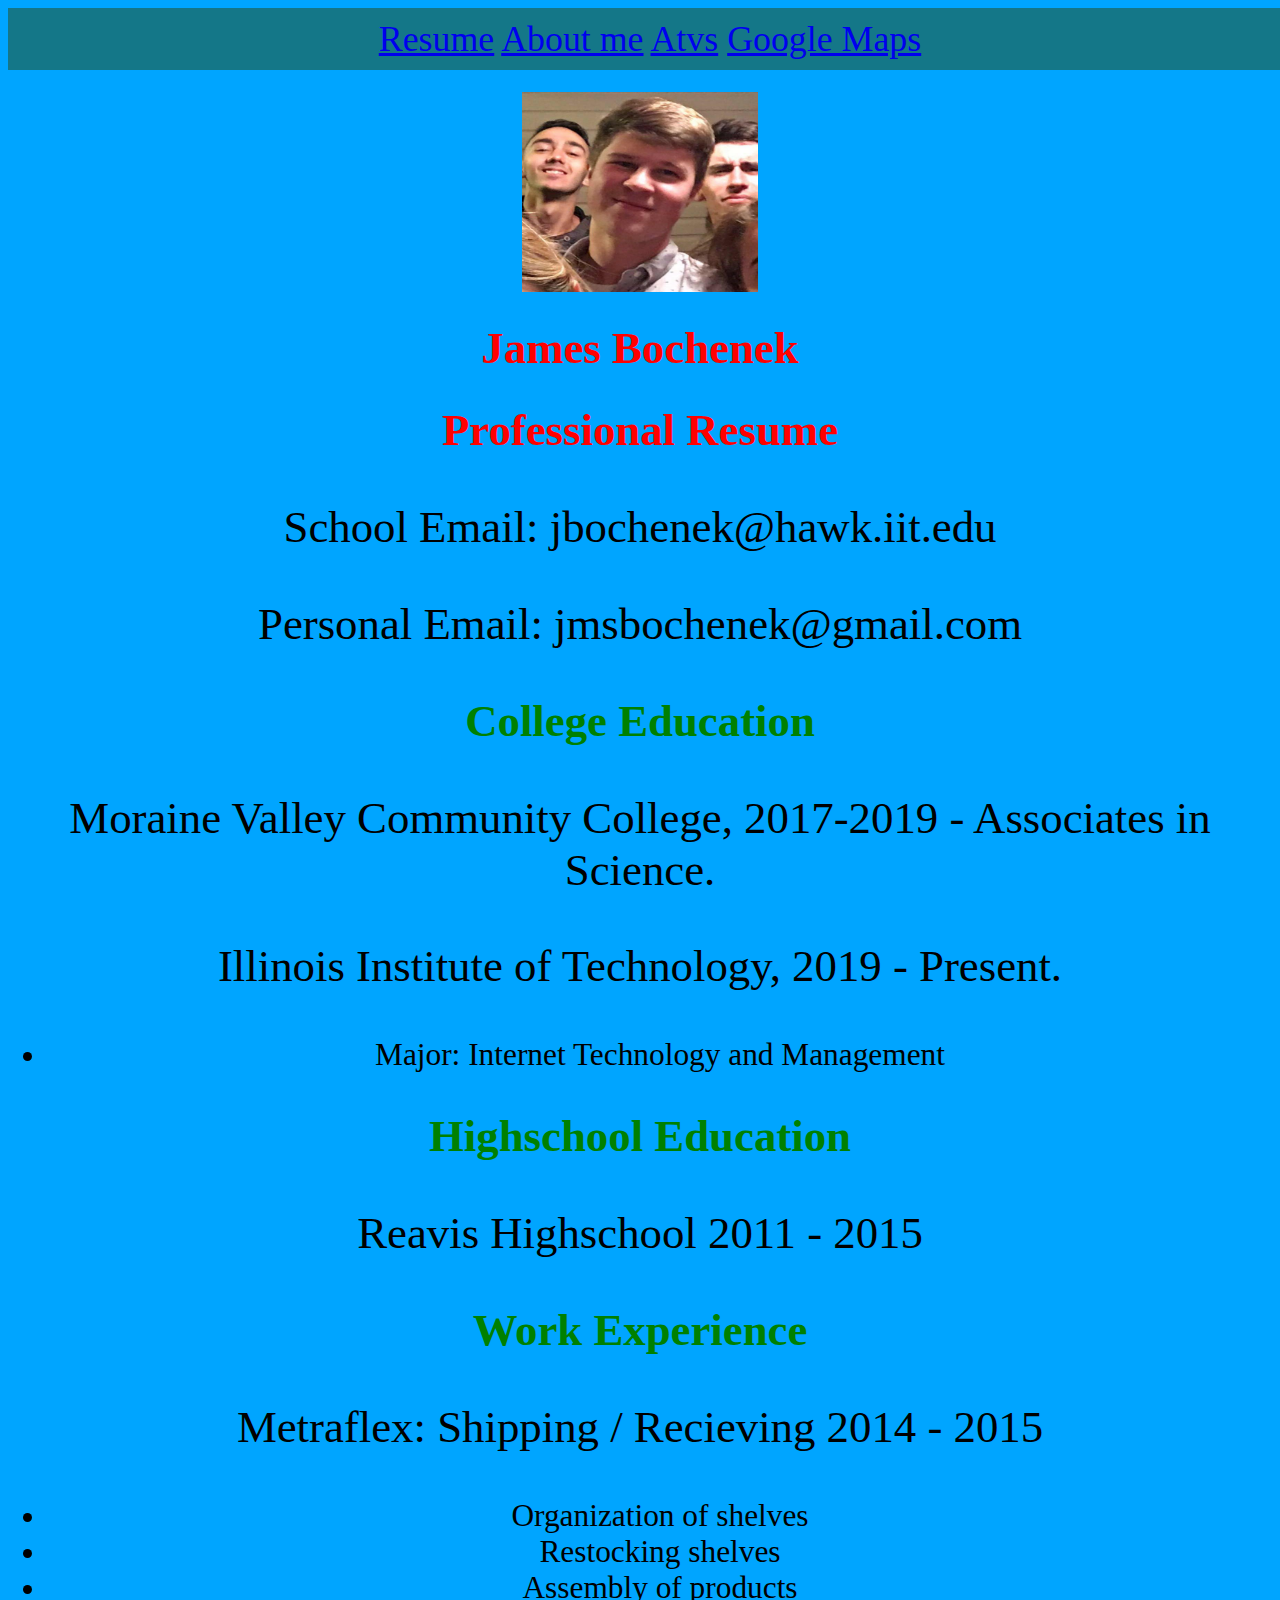
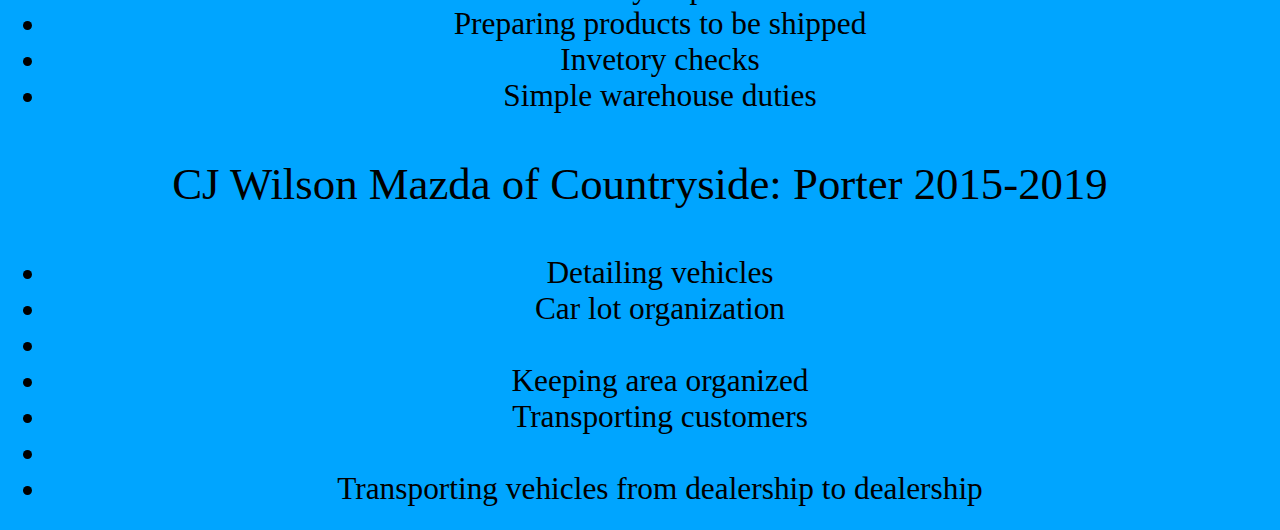
<file: index.html>
<!DOCTYPE html>
<html lang="en">

<head>
  <meta charset="utf-8">
  <title>Resume</title>
  <link href="https://fonts.googleapis.com/css?family=Montserrat" rel="stylesheet">
  <link href="style.css" rel="stylesheet">
  

</head>

<body>

  <div>
    <div class="nav">
      <a href="index.html">Resume</a>
      <a href="me.html">About me</a>
	    <a href="Atvs.html">Atvs</a>
      <a href="maps.html"> Google Maps</a>
    </div>
  </div>
  

    <div id="Headshot">
      <figure>
         <img src="headshot.jpg" width="200" height="200" alt="Headshot">
             <figcaption>
               <h1>James Bochenek</h1>
              </figcaption>
      </figure>
     </div>


  
  <div class="body">
    <h1>Professional Resume</h1>
    <p>School Email: jbochenek@hawk.iit.edu</p>
    <p>Personal Email: jmsbochenek@gmail.com</p>
   
    
    <h2>College Education</h2>
    <p>Moraine Valley Community College, 2017-2019 - Associates in Science.</p>
    <p>Illinois Institute of Technology, 2019 - Present.</p>
    <ul>
      <li>Major: Internet Technology and Management</li>
    </ul>

    
    <h2>Highschool Education</h2>
    <p>Reavis Highschool 2011 - 2015</p>
    

    
    <h2>Work Experience</h2>
    <p>Metraflex: Shipping / Recieving 2014 - 2015</p>
    
    <ul>
      <li>Organization of shelves</li>
	    <li>Restocking shelves</li>
	    <li>Assembly of products</li>
	    <li>Preparing products to be shipped</li>
	    <li>Invetory checks</li>
      <li>Simple warehouse duties</li>
    </ul>

    <p>CJ Wilson Mazda of Countryside: Porter 2015-2019</p>
    <ul>
      <li>Detailing vehicles</li>
	    <li>Car lot organization<li>
	    <li>Keeping area organized</li>
	    <li>Transporting customers<li>
      <li>Transporting vehicles from dealership to dealership</li>
    </ul>
  </div>
   
 </body>
</html>
</file>
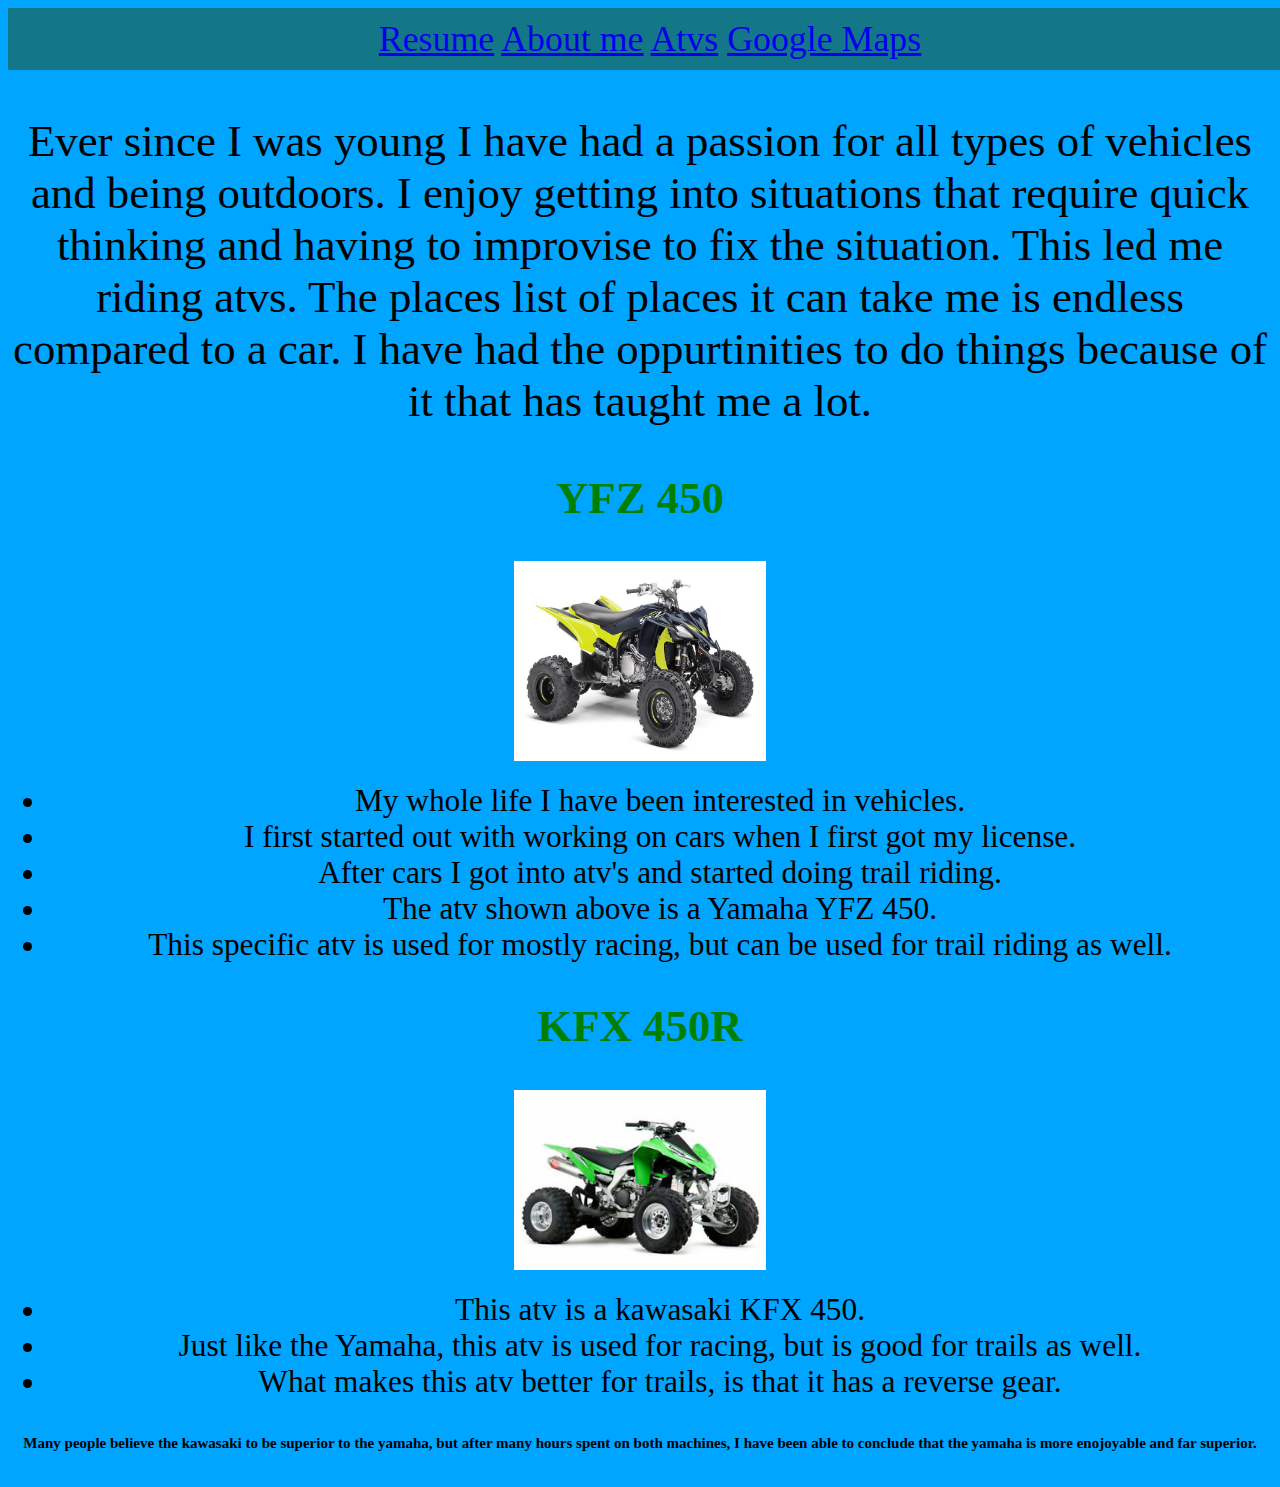
<file: Atvs.html>
<!DOCTYPE html>
<html lang="en">

<head>
  <meta charset="utf-8">
  <title>Hobbies</title>
  <link href="https://fonts.googleapis.com/css?family=Montserrat" rel="stylesheet">
  <link href="style.css" rel="stylesheet">
</head>

<body>
  
    <div class="nav">	
	
    	<a href="index.html">Resume</a>
    	<a href="me.html">About me</a>
		<a href="Atvs.html">Atvs</a>
		<a href="maps.html"> Google Maps</a>
  	
    </div>
<section>
    <div class="body">
	<p>Ever since I was young I have had a passion for all types of vehicles and being outdoors. I enjoy getting into situations that require quick thinking and having to improvise to fix the situation. This led me riding atvs. The places list of places it can take me is endless compared to a car. I have had the oppurtinities to do things because of it that has taught me a lot.</p>
	<h2>YFZ 450</h2>
	<img src="atv.jpg" width="293" height="200" alt="YFZ">
	<ul>
	<li>My whole life I have been interested in vehicles.</li>
	<li>I first started out with working on cars when I first got my license.</li>
	<li>After cars I got into atv's and started doing trail riding.</li>
	<li>The atv shown above is a Yamaha YFZ 450.</li>
	<li>This specific atv is used for mostly racing, but can be used for trail riding as well.</li>
	</ul>
	<h2>KFX 450R</h2>
	<img src="kfx.jpg" alt="KFX">
	<ul>
	<li>This atv is a kawasaki KFX 450.</li>
	<li>Just like the Yamaha, this atv is used for racing, but is good for trails as well.</li>
	<li>What makes this atv better for trails, is that it has a reverse gear.</li>
	</ul>
	<h6>Many people believe the kawasaki to be superior to the yamaha, but after many hours spent on both machines, I have been able to conclude that the yamaha is more enojoyable and far superior.</h6>
	</div>
</section>
  
</body>
</html>
</file>
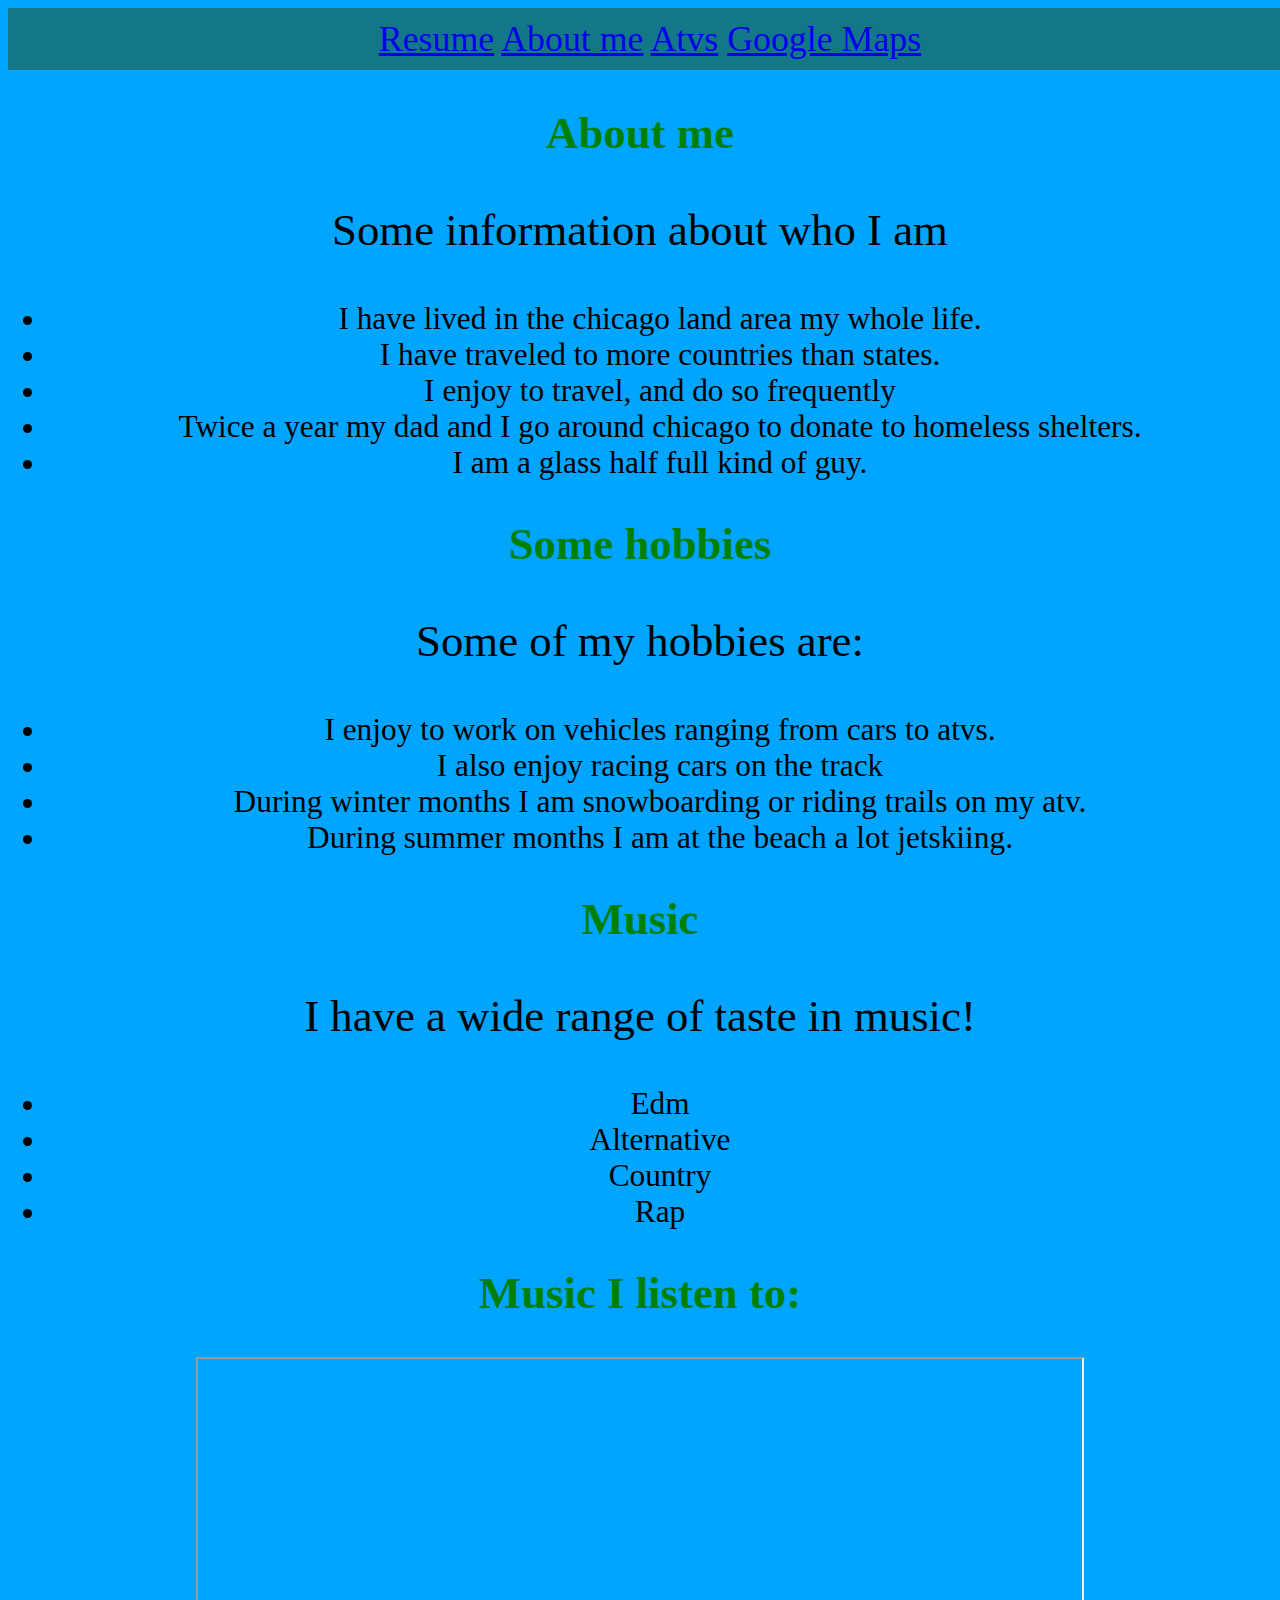
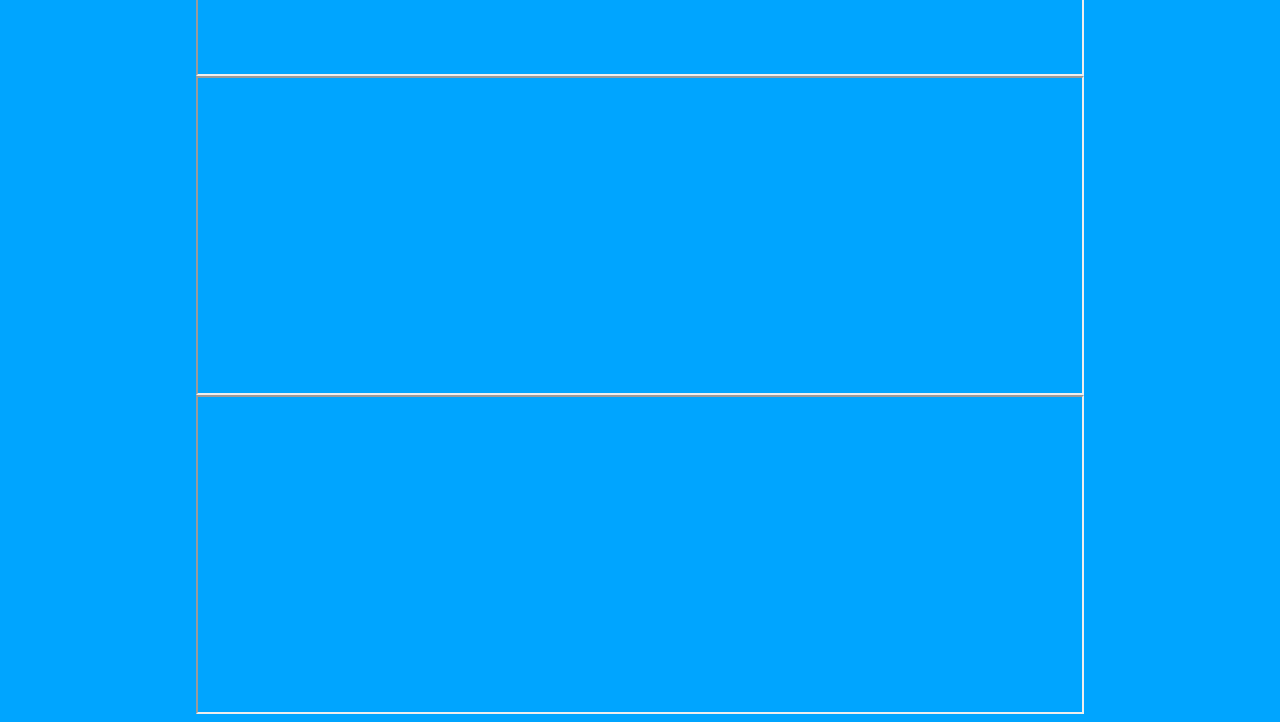
<file: me.html>
<!DOCTYPE html>
<html lang="en">

<head>
  <meta charset="utf-8">
  <title>About me</title>
  <link href="https://fonts.googleapis.com/css?family=Montserrat" rel="stylesheet">
  <link href="style.css" rel="stylesheet">
  <link href="style.css" rel="stylesheet">
</head>

<body>
  <div>
  <div class="nav">
  
      <a href="index.html">Resume</a>
      <a href="me.html">About me</a>
      <a href="Atvs.html">Atvs</a>
      <a href="maps.html"> Google Maps</a>
  
  </div>
  

  <div class="body">
  <h2>About me</h2>
  <p>Some information about who I am</p>
  <ul>
    <li>I have lived in the chicago land area my whole life.</li>
    <li>I have traveled to more countries than states.</li>
    <li>I enjoy to travel, and do so frequently</li>
    <li>Twice a year my dad and I go around chicago to donate to homeless shelters.</li>
    <li>I am a glass half full kind of guy.</li>
  </ul>

  <h2>Some hobbies</h2>
  <p>Some of my hobbies are:</p>
  <ul>
    <li>I enjoy to work on vehicles ranging from cars to atvs.</li>
    <li>I also enjoy racing cars on the track</li>
    <li>During winter months I am snowboarding or riding trails on my atv.</li>
    <li>During summer months I am at the beach a lot jetskiing.</li>
  </ul>
 
  <h2>Music</h2>
  <p>I have a wide range of taste in music!</p>
  <ul>
    <li>Edm</li>
    <li>Alternative</li>
    <li>Country</li>
    <li>Rap</li>
  </ul>
  <h2>Music I listen to:</h2>

  <iframe width="560" height="315" src="https://www.youtube.com/embed/71ls5Iwpqwo" allow="accelerometer; autoplay; encrypted-media; gyroscope; picture-in-picture" allowfullscreen></iframe>

  <iframe width="560" height="315" src="https://www.youtube.com/embed/peRS3KGNxoY" allow="accelerometer; autoplay; encrypted-media; gyroscope; picture-in-picture" allowfullscreen></iframe>

  <iframe width="560" height="315" src="https://www.youtube.com/embed/yTJGOeW1qx8" allow="accelerometer; autoplay; encrypted-media; gyroscope; picture-in-picture" allowfullscreen></iframe>
  </div>
</div>


</body>
</html>
</file>
<file: style.css>
@import url('https://fonts.googleapis.com/css?family=Montserrat&display=swap');

/*Style elements for navigation bar*/

.nav{
    background-color: #147788;
    text-align: center;
    font-family: Verdana;
    font-size: 1.6em;
    padding: 10px;
    list-style: none;
    width: 100%;
    margin: 0;
}

.body {
    text-align: center;
    font-family: Copperplate;
}

.nav div {
    display: flex;
    align-items: center;
    justify-content: center;
    font-size: 2em;
}

.container ul{
  display: flex;
  justify-content: center;
}

#map {
       height: 940px;
       width: 100%;
}

/*Style elements for all pages*/

body {
    background-color: #00A5FF;
    font-size: 1.4em;
}

h1 {
    font-family: Didot;
    text-align: center;
    color: #FF0000;
    font-size: 2em;
}

h2 {
    font-family: Didot;
    text-align: center;
    color: #008000;
    font-size: 2em;
}

h3 {
    font-family: Didot;
    text-align: center;
    color: #A00000;
    font-size: 1.6em;
}

h6 { 
    font-family: Brush script MT;
 }

p {
    text-align: center;
    font-size: 2em;
}

li {
    text-align: center;
    font-size: 1.4em;
}

img {
    display: block;
    margin-left: auto;
    margin-right: auto;
    width: 20%;
}

iframe{
    display: block;
    margin-left: auto;
    margin-right: auto;
    width: 70%;
}

/*media query for tablet*/

@media screen and (min-width: 600px) {
    #email {
        display: flex;
        justify-content: center;
        font-family: Sans-Serif;
        position: relative;
        font-size: 36px;
    }
    
    body {
          background-color: #00A5FF;
    }

    h1 {
        font-family: Didot;
        text-align: center;
        color: #FF0000;
        font-size: 2em;
    }

    h2 {
        font-family: Didot;
        text-align: center;
        color: #008000;
        font-size: 2em;
    }

    h3 {
        font-family: Didot;
        text-align: center;
        color: #A00000;
        font-size: 1.6em;
    }

    h6 { 
        font-family: Brush script MT;
    }

    p {
       text-align: center;
       font-size: 2em;
    }

    li {
        text-align: center;
        font-size: 1.4em;
    }
}


/*media query for desktop*/

@media screen and (min-width: 992px) {
    #email {
        display: flex;
        justify-content: center;
        font-family: Sans-Serif;
        position: relative;
        font-size: 20px;
    }
}
</file>
